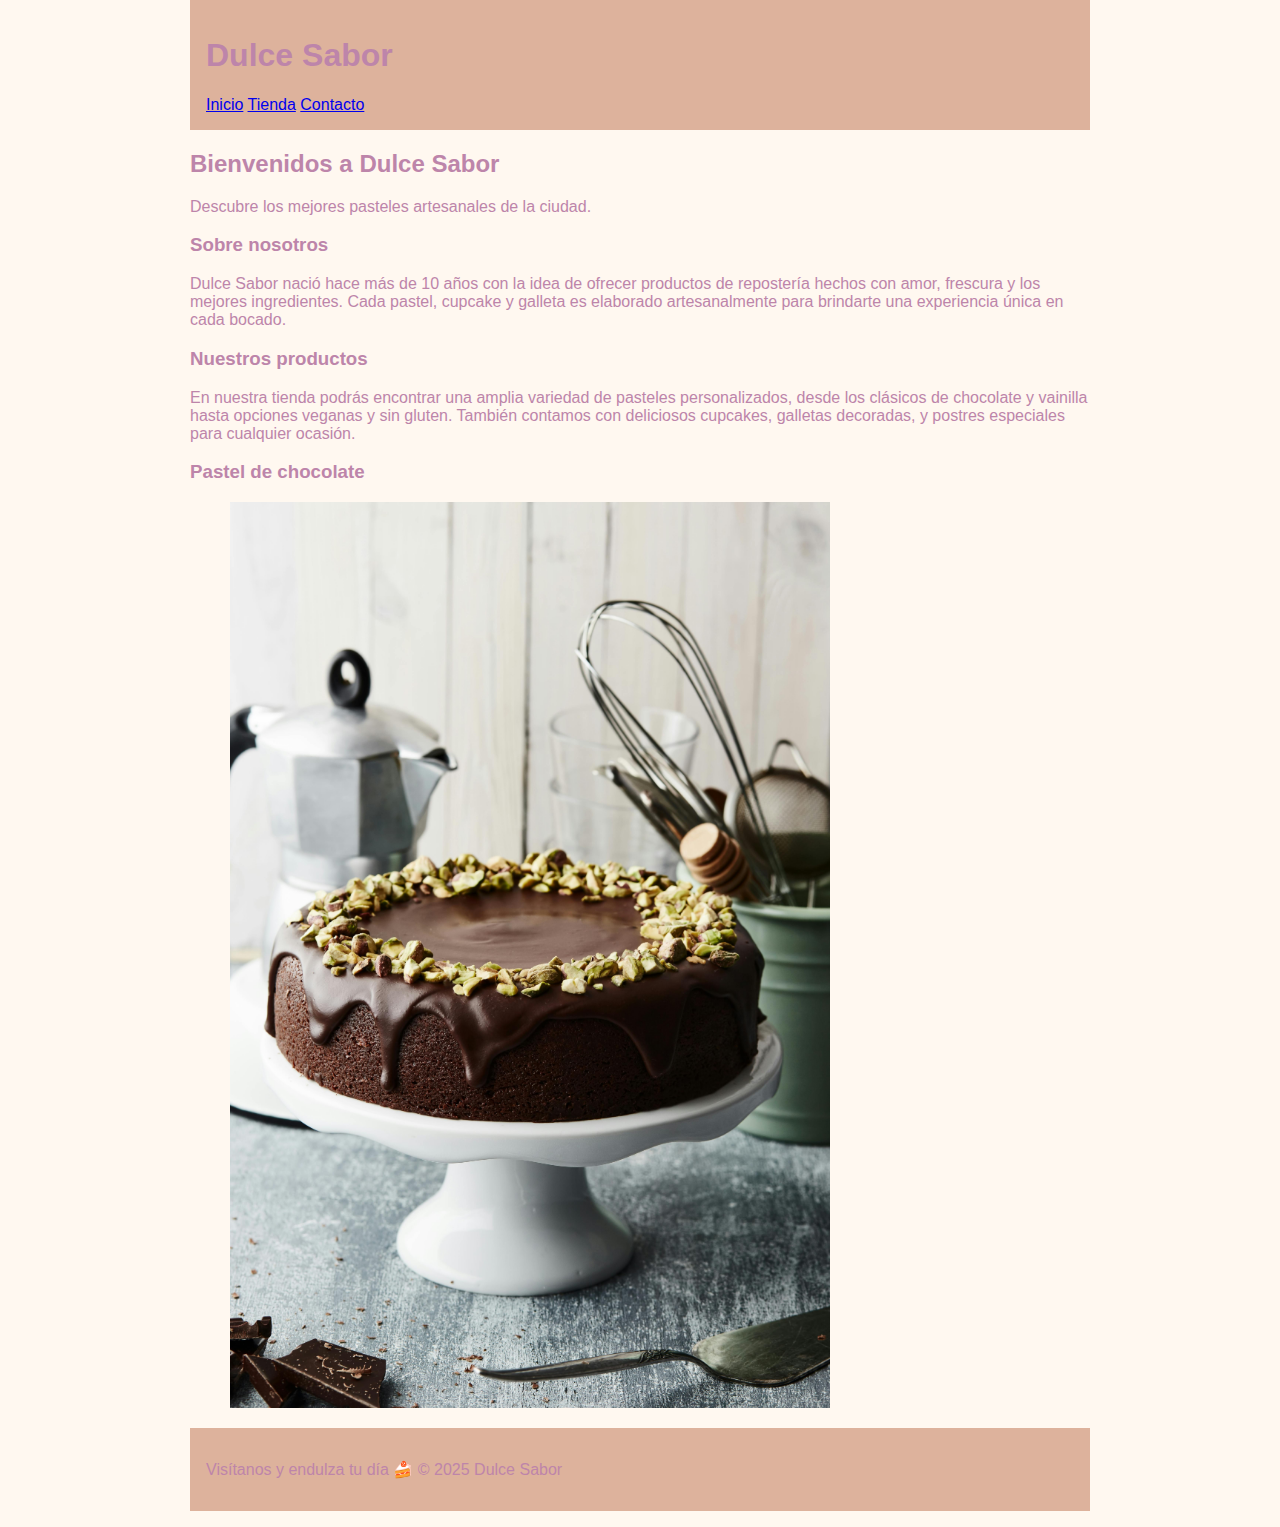
<file: index.html>
<!DOCTYPE html>
<html lang="es">
  <head>
    <meta charset="UTF-8" />
    <title>Dulce Sabor</title>
    <link rel="stylesheet" href="css/estilos.css" />
  </head>
  <body>
    <div class="container">
      <header>
        <h1>Dulce Sabor</h1>
        <nav>
          <a href="index.html">Inicio</a>
          <a href="tienda.html">Tienda</a>
          <a href="contacto.html">Contacto</a>
        </nav>
      </header>

      <main>
        <section>
          <h2>Bienvenidos a Dulce Sabor</h2>
          <p>Descubre los mejores pasteles artesanales de la ciudad.</p>
        </section>

        <section>
          <h3>Sobre nosotros</h3>
          <p>Dulce Sabor nació hace más de 10 años con la idea de ofrecer productos de repostería hechos con amor, frescura y los mejores ingredientes. Cada pastel, cupcake y galleta es elaborado artesanalmente para brindarte una experiencia única en cada bocado.</p>
        </section>

        <section>
          <h3>Nuestros productos</h3>
          <p>En nuestra tienda podrás encontrar una amplia variedad de pasteles personalizados, desde los clásicos de chocolate y vainilla hasta opciones veganas y sin gluten. También contamos con deliciosos cupcakes, galletas decoradas, y postres especiales para cualquier ocasión.</p>
        </section>

        <div>
          <h3>Pastel de chocolate</h3>
          <figure>
            <img src="img/pexels-electra-studio-32883186-30910224.jpg" alt="chocolate" width="600">
            
         </figure>
      </div>

      </main>

      <footer>
        <p>Visítanos y endulza tu día 🍰 © 2025 Dulce Sabor</p>
      </footer>
    </div>
  </body>
</html>
</file>
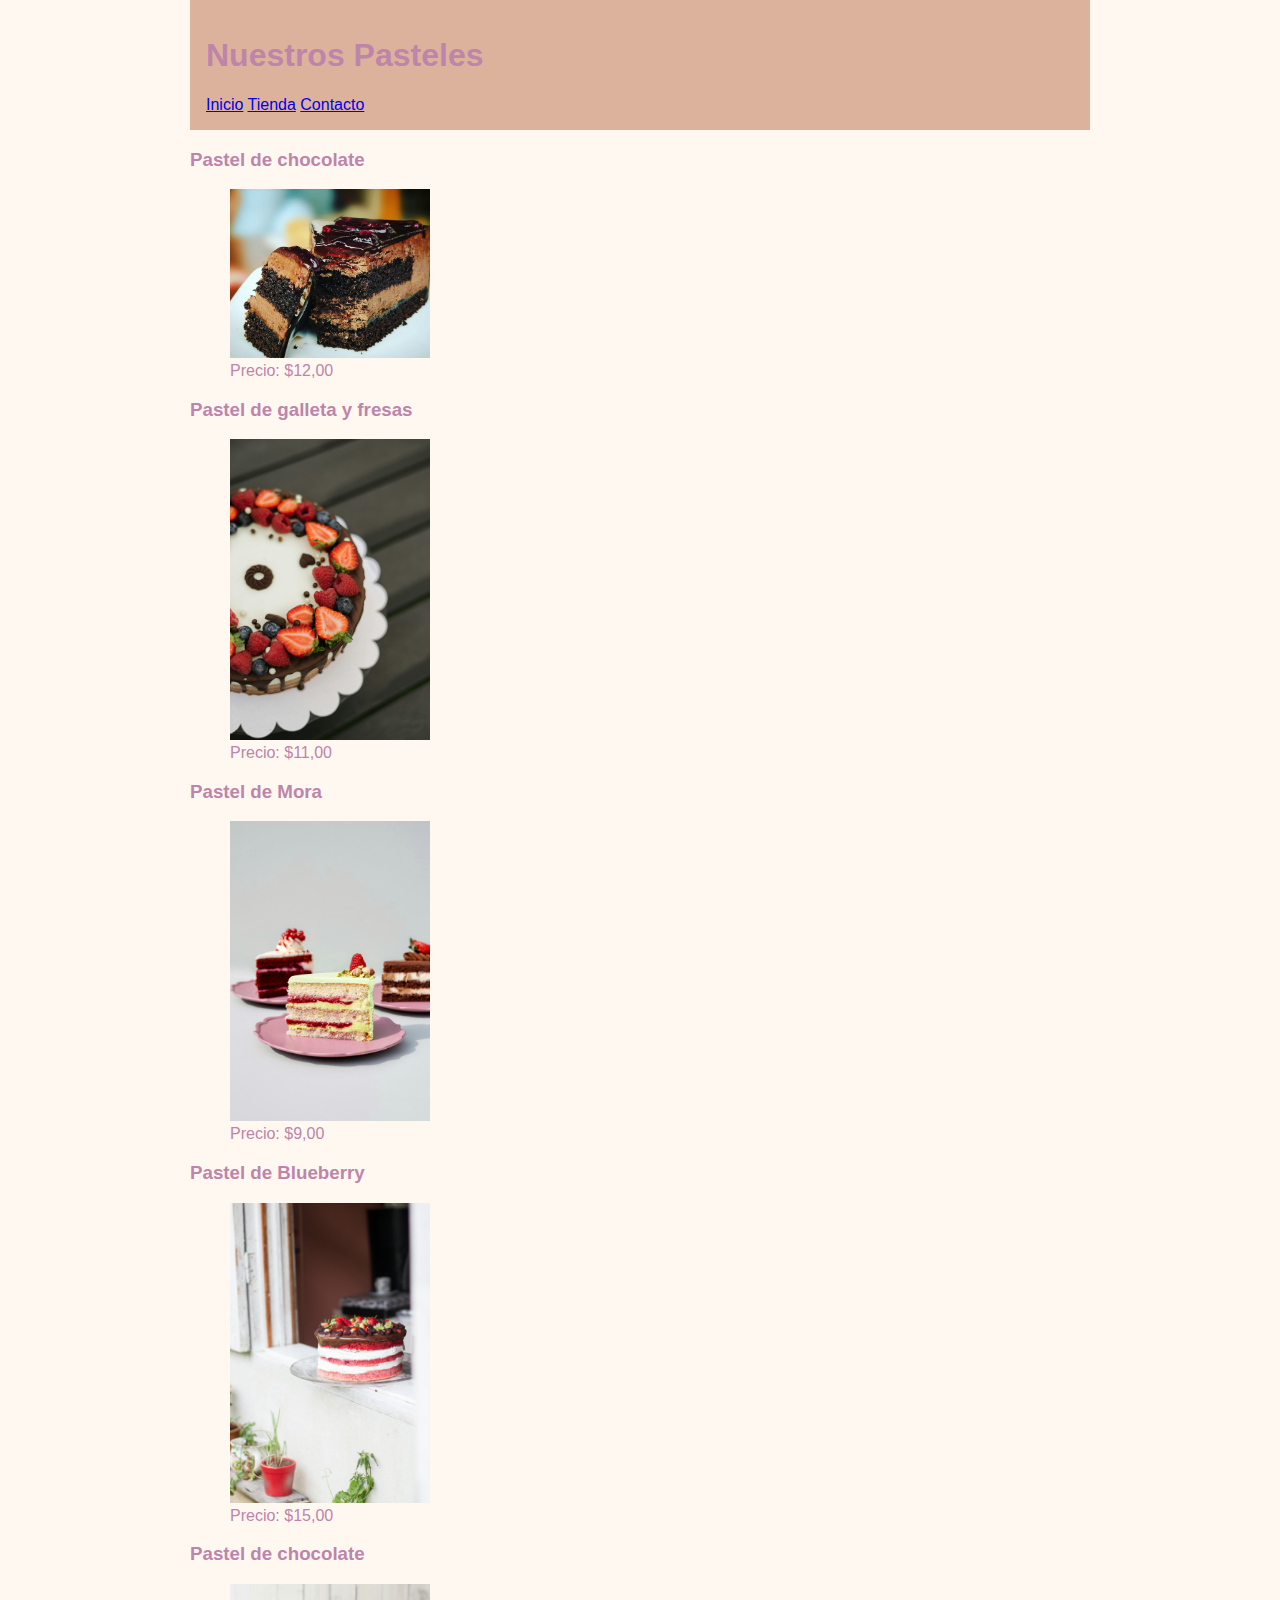
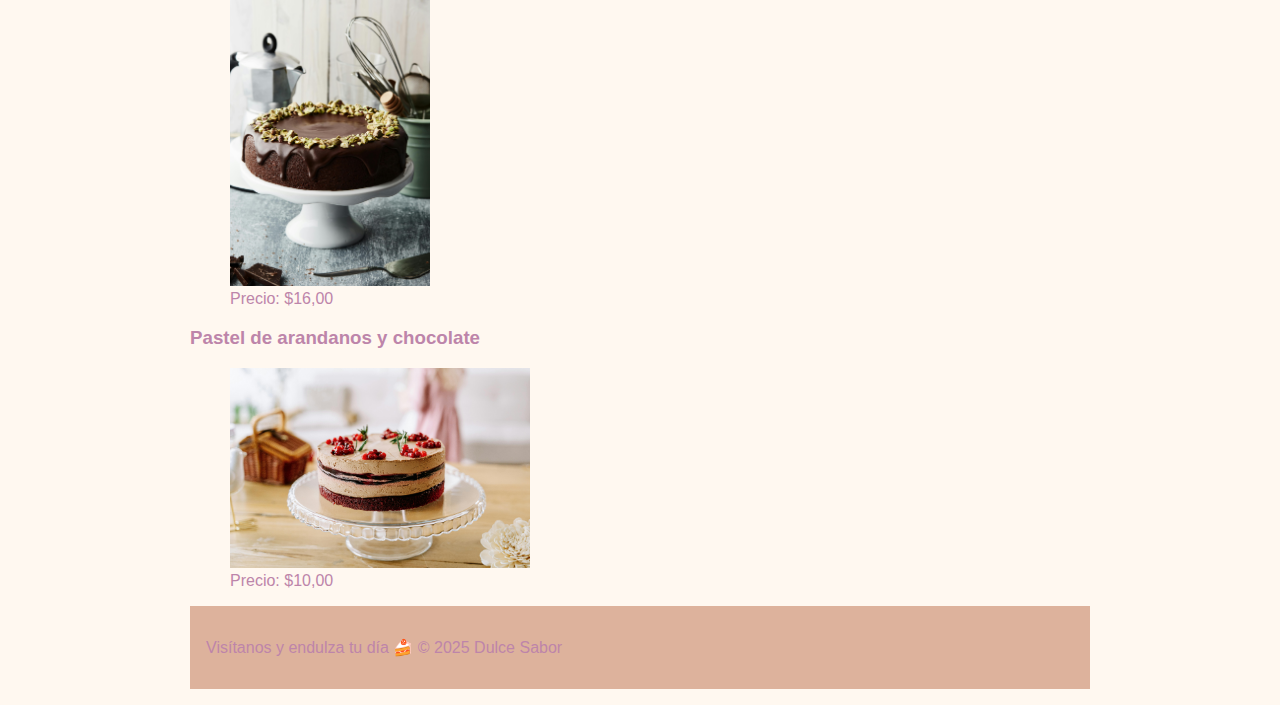
<file: tienda.html>
<!DOCTYPE html>
<html lang="es">
  <head>
    <meta charset="UTF-8" />
    <title>Tienda | Dulce Sabor</title>
    <link rel="stylesheet" href="css/estilos.css" />
  </head>
  <body>
    <div class="container">
      <header>
        <h1>Nuestros Pasteles</h1>
        <nav>
            <a href="index.html">Inicio</a>
            <a href="tienda.html">Tienda</a>
            <a href="contacto.html">Contacto</a>
          </nav>
      </header>

      <main>
        <section class="productos">
          <!-- Completar aquí con al menos 6 pasteles con imagen, nombre y precio -->
        </section>

        <div>
          <h3>Pastel de chocolate</h3>
          <figure>
            <img src="img/pexels-abhinavcoca-291528.jpg" alt="chocolate" width="200">
            <figcaption>Precio: $12,00</figcaption>
         </figure>
      </div>

      <div>
        <h3>Pastel de galleta y fresas</h3>
        <figure>
          <img src="img/pexels-anete-lusina-18613269.jpg" alt="chocolate" width="200">
          <figcaption>Precio: $11,00</figcaption>
       </figure>
    </div>

    <div>
      <h3>Pastel de Mora</h3>
      <figure>
        <img src="img/pexels-christina-polupanova-138429930-10281284.jpg" alt="chocolate" width="200">
        <figcaption>Precio: $9,00</figcaption>
     </figure>
  </div>

  <div>
    <h3>Pastel de Blueberry</h3>
    <figure>
      <img src="img/pexels-daliladalprat-1889651.jpg" alt="chocolate" width="200">
      <figcaption>Precio: $15,00</figcaption>
   </figure>
</div>

<div>
  <h3>Pastel de chocolate</h3>
  <figure>
    <img src="img/pexels-electra-studio-32883186-30910224.jpg" alt="chocolate" width="200">
    <figcaption>Precio: $16,00</figcaption>
 </figure>
</div>

<div>
  <h3>Pastel de arandanos y chocolate</h3>
  <figure>
    <img src="img/pexels-ivan-samkov-8101695.jpg" alt="chocolate" width="300">
    <figcaption>Precio: $10,00</figcaption>
 </figure>
</div>

      </main>


      <footer>
        <p>Visítanos y endulza tu día 🍰 © 2025 Dulce Sabor</p>
      </footer>
    </div>
  </body>
</html>
</file>
<file: css/estilos.css>
/* estilos.css - Estilos base para Dulce Sabor */

body {
    background-color: #fff8f0;
    font-family: 'Segoe UI', Tahoma, Geneva, Verdana, sans-serif;
    margin: 0;
    padding: 0;
    color: #924747;
}

.container {
    width: 900px;
    margin: 0 auto;
    color: #bd85aa;

}

header, footer {
    background-color: #ddb29c;
    padding: 1em;
    margin-bottom: 1em;
}
</file>
